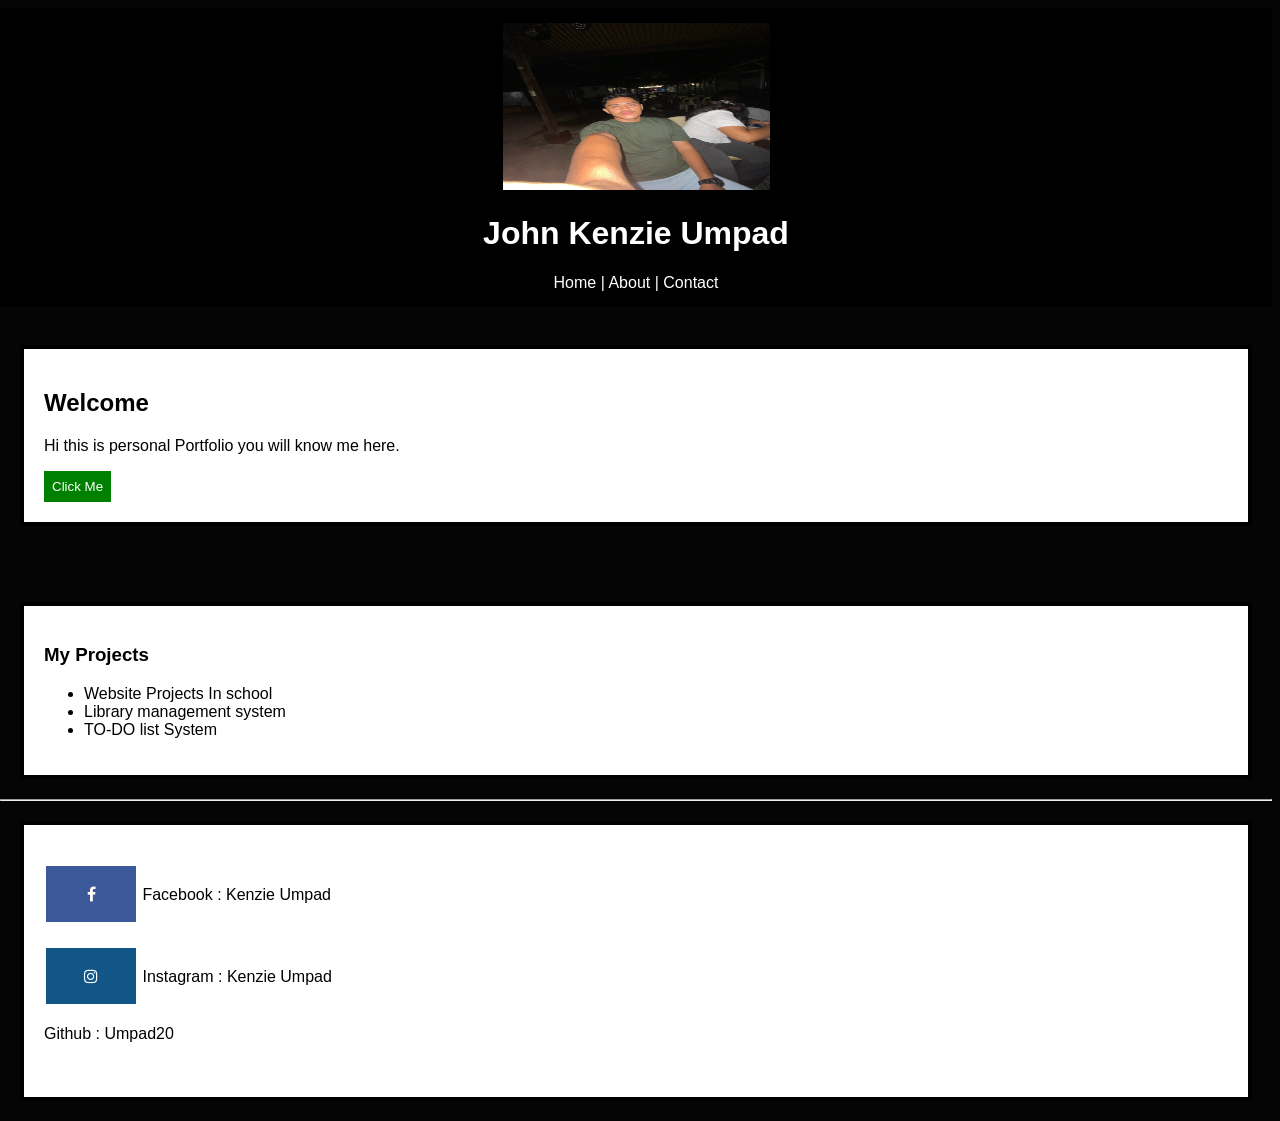
<file: index.html>
<!DOCTYPE html>
<html>
<head>

    <title>My Portfolio Home</title> 
    <link rel="stylesheet" href="style.css">
</head>
<body>
    <style>
        
</style>

<div style="background:rgb(0, 0, 0);color:white;padding:15px;text-align:center;">
    
    <header>
    <a href="/">
        <img src="IMG_4486.jpeg" alt="Company Name Logo" width="267" height="167">
    </a>
</header>
    <h1>John Kenzie Umpad</h1>
    <a href="index.html">Home</a> |
    <a href="about.html">About</a> |
    <a href="contact.html">Contact</a>
    
</div>

<br>

<div class="box">
    <h2>Welcome</h2>
    <p>Hi this is personal Portfolio you will know me here.</p>
    <button onclick="sayHi()">Click Me</button>
</div>

<br><br>

<div class="box">
    <h3>My Projects</h3>
    <ul>
        <li>Website Projects In school</li>
        <li>Library management system</li>
        <li>TO-DO list System</li>
    </ul>
</div>

  <footer>
    <link rel="stylesheet" href="https://cdnjs.cloudflare.com/ajax/libs/font-awesome/4.7.0/css/font-awesome.min.css">
        <hr>
        <div class="box">
        <p> <a href="#" class="fa fa-facebook"></a> Facebook :  Kenzie Umpad <p> 
        </p> <a href="#" class="fa fa-instagram"></a> Instagram : Kenzie Umpad</p>
        </p>Github : Umpad20</p>  <br>
        
    </footer>

</body>
</html>

<script src="script.js"></script>
</body>
</html>
<style>
    


body {
  background-color: rgb(5, 5, 5);
    background-size: cover;
}
</file>
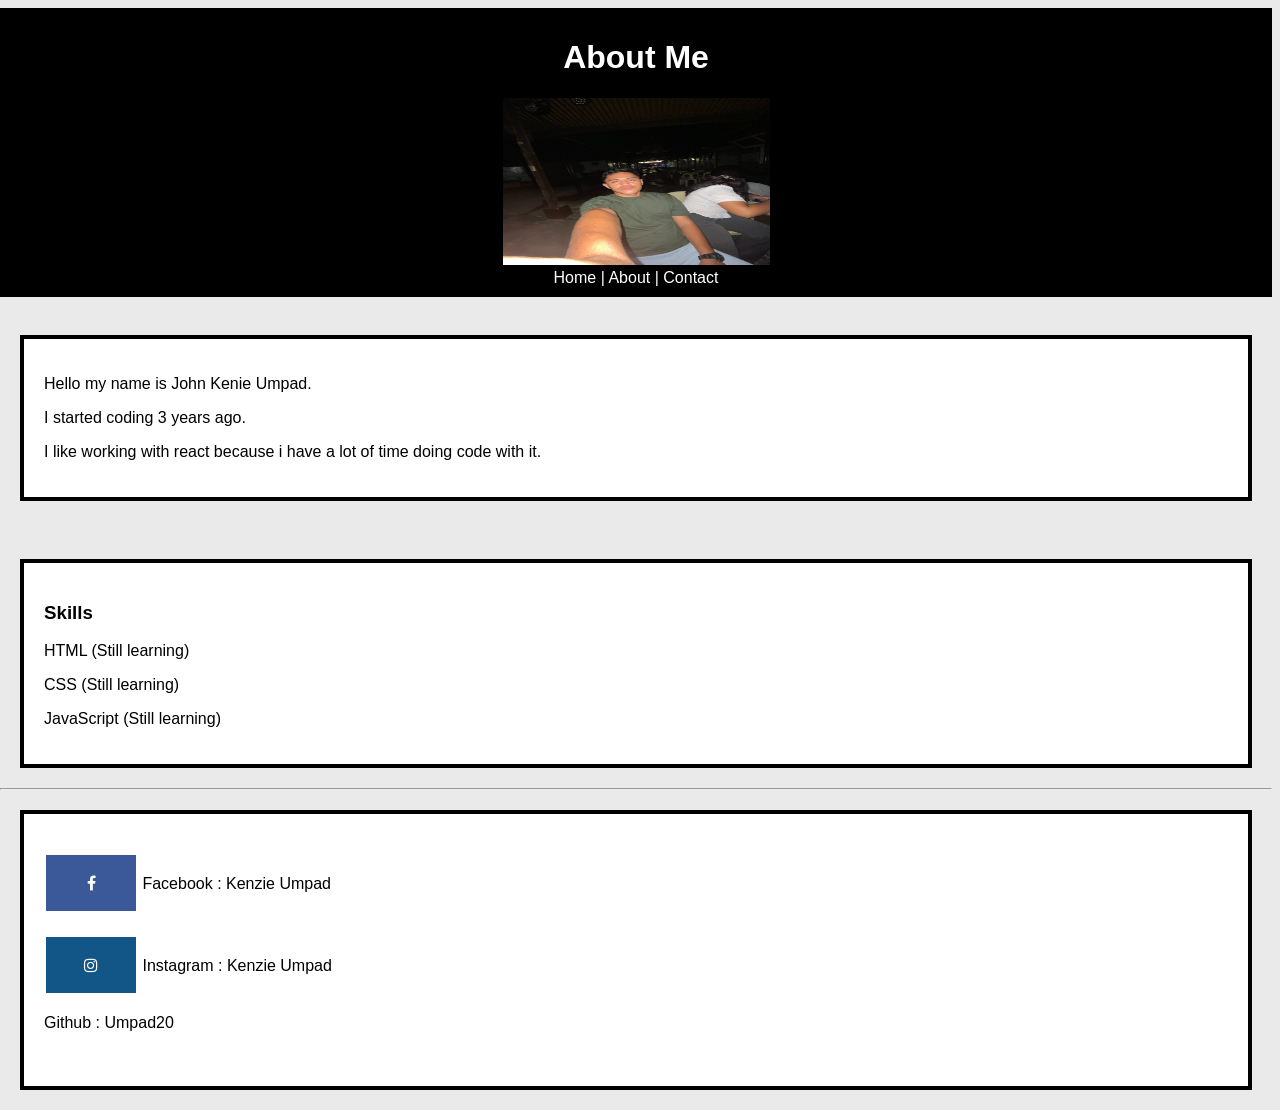
<file: about.html>
<!DOCTYPE html>
<html>
<head>
    <title>About Me</title>
    <link rel="stylesheet" href="style.css">
</head>
<body>

<div class="top">
    <h1>About Me</h1>
    <header>
    <a href="/">
        <img src="IMG_4486.jpeg" alt="Company Name Logo" width="267" height="167">
    </a>
</header>
    <a href="index.html">Home</a> |
    <a href="about.html">About</a> |
    <a href="contact.html">Contact</a>
</div>

<br>

<div class="box">
    <p>Hello my name is John Kenie Umpad.</p>
    <p>I started coding 3 years ago.</p>
    <p>I like working with react because i have a lot of time doing code with it.</p>
</div>

<br>

<div class="box">
    <h3>Skills</h3>
    <p>HTML (Still learning)</p>
    <p>CSS (Still learning)</p>
    <p>JavaScript (Still learning)</p>
</div>

<footer>
    <link rel="stylesheet" href="https://cdnjs.cloudflare.com/ajax/libs/font-awesome/4.7.0/css/font-awesome.min.css">
        <hr>
        <div class="box">
        <p> <a href="#" class="fa fa-facebook"></a> Facebook :  Kenzie Umpad <p> 
        </p> <a href="#" class="fa fa-instagram"></a> Instagram : Kenzie Umpad</p>
        </p>Github : Umpad20</p>  <br>
        
    </footer>

</body>
</html>
<style>
</file>
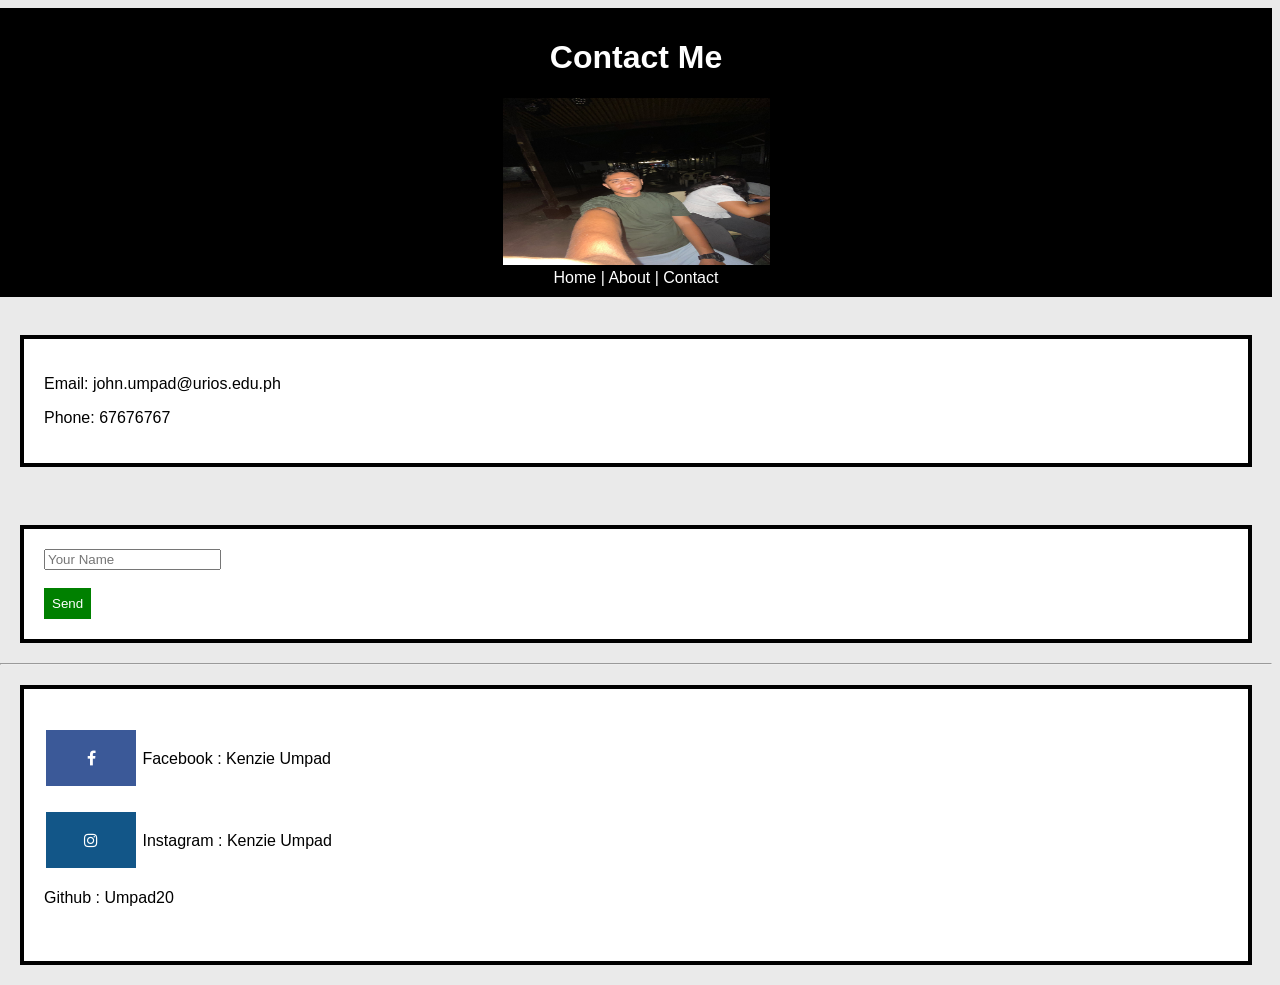
<file: contact.html>
<!DOCTYPE html>
<html>
<head>
    <title>Contact</title>
    <link rel="stylesheet" href="style.css">
</head>
<body>

<div class="top">
    <h1>Contact Me</h1>
    <header>
    <a href="/">
        <img src="IMG_4486.jpeg" alt="Company Name Logo" width="267" height="167">
    </a>
</header>
    <a href="index.html">Home</a> |
    <a href="about.html">About</a> |
    <a href="contact.html">Contact</a>
</div>

<br>

<div class="box">
    <p>Email: john.umpad@urios.edu.ph</p>
    <p>Phone: 67676767</p>
</div>

<br>

<div class="box">
    <input type="text" id="name" placeholder="Your Name">
    <br><br>
    <button onclick="sendMessage()">Send</button>
</div>

<footer>
    <link rel="stylesheet" href="https://cdnjs.cloudflare.com/ajax/libs/font-awesome/4.7.0/css/font-awesome.min.css">
        <hr>
        <div class="box">
        <p> <a href="#" class="fa fa-facebook"></a> Facebook :  Kenzie Umpad <p> 
        </p> <a href="#" class="fa fa-instagram"></a> Instagram : Kenzie Umpad</p>
        </p>Github : Umpad20</p>  <br>
        
    </footer>
<script src="script.js"></script>
</body>
</html>
<style>
</file>
<file: style.css>
body{
    font-family:Arial;
    background:#eaeaea;
    margin-inline-start: auto;
}

.box{
    background:#ffffff;
    padding:20px;
    margin:20px;
    border:4px solid rgb(0, 0, 0);
}

.top{
    background:rgb(0, 0, 0);
    color:white;
    padding:10px;
    text-align:center;
}

a{
    color:white;
    text-decoration:none;
}

button{
    background:green;
    color:white;
    padding:8px;
    border:none;
}

button:hover{
    background:red;
}

.fa {
  padding: 20px;
  font-size: 30px;
  width: 50px;
  text-align: center;
  text-decoration: none;
  margin: 5px 2px;
}

.fa-facebook {
  background: #3B5998;
  color: white;
}



.fa-instagram {
  background: #125688;
  color: white;
}
</file>
